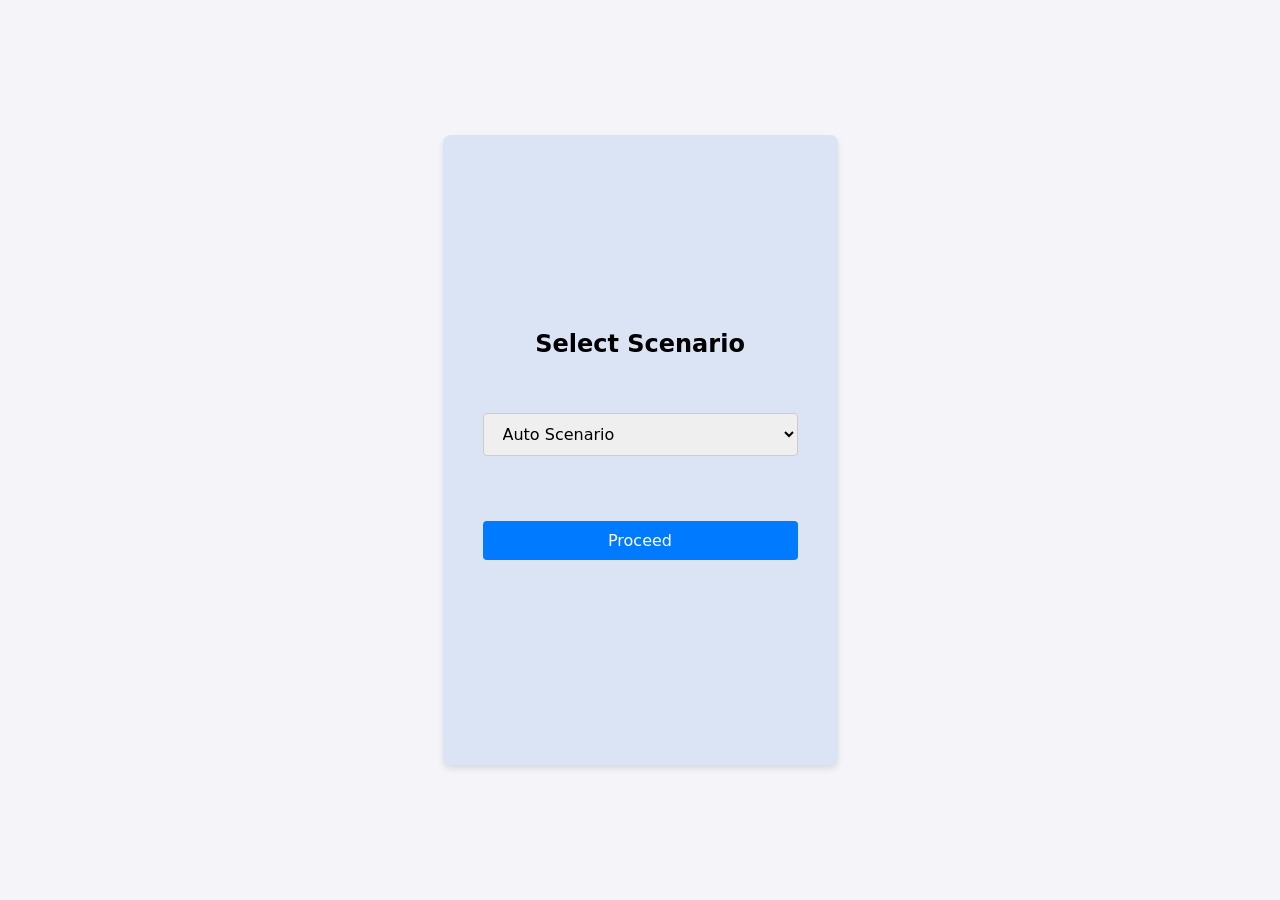
<file: index.html>
<!DOCTYPE html>
<html lang="en">

<head>
    <meta charset="UTF-8">
    <meta name="viewport" content="width=device-width,initial-scale=1.0">
    <title>GW Demo</title>
    <link rel="stylesheet" href="assets/css/kiosk.css">
    <link rel="stylesheet" href="assets/css/popup.css">
    <link rel="stylesheet" href="assets/css/index.css">
</head>

<body>
    <script src="assets/js/app.js"></script>
    <script>
        // window.onload = function () {
        //     loadClerkScreen("screens/tva");
        // };
    </script>

<div class="container">
    <h2>Select Scenario</h2>
    
    <!-- Dropdown Menu -->
    <select id="pageSelector" onchange="updateGlobalFlags()">
        <option value="auto">Auto Scenario</option>
        <option value="manualIso">Manual with ISO Mismatch</option>
        <option value="manualContainer">Manual with Container Mismatch</option>
    </select>

    <!-- Redirect Button -->
    <button onclick="handleRedirect()">Proceed</button>
</div>
</body>
</html>
</file>
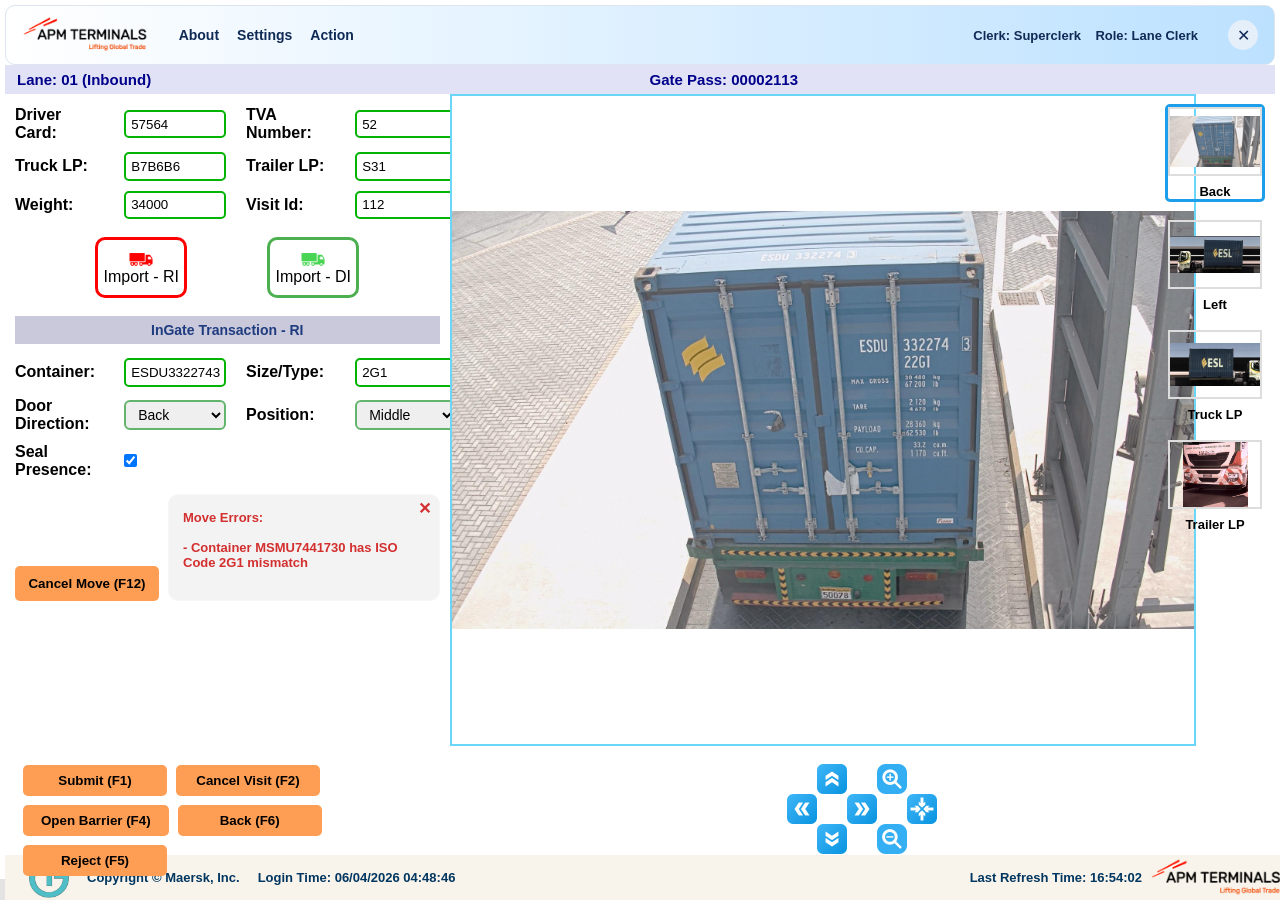
<file: screens/clerkdetail.html>
<!DOCTYPE html>
<html lang="en">
<head>
    <meta charset="UTF-8">
    <meta name="viewport" content="width=device-width, initial-scale=1.0">
    <link rel="stylesheet" href="../assets/css/clerk.css">
</head>
<body>

<div class="queue-detail-container">

    <!-- HEADER -->
    <div class="top-bar">
      <div class="apm-logo" onclick="window.location.href='../index.html'" style="cursor:pointer;">
        <img 
          src="../assets/images/apmlogo.png"
          alt="APM Terminals"
        >
      </div>
  
      <div class="menu">
        <span>About</span>
        <span>Settings</span>
        <span>Action</span>
      </div>
  
      <div class="header-actions">
        <div class="user-info">
          Clerk: <b>Superclerk</b> &nbsp;&nbsp; Role: <b>Lane Clerk</b>
        </div>
        <button class="close-icon">✕</button>
      </div>
    </div>

<!-- LANE -->
<div class="lane-bar">
  <div>Lane: 01 (Inbound)</div>
  <div>Gate Pass: <span id="gatePassValue">00002113</span></div>
</div>

<!-- MAIN -->
<div class="main">

<!-- LEFT -->
<div class="left-panel">

  <div class="form">
    <label>Driver Card:</label><input value="57564">
    <label>TVA Number:</label><input value="52">

    <label>Truck LP:</label><input value="B7B6B6">
    <label>Trailer LP:</label><input value="S31">

    <label>Weight:</label><input value="34000">
    <label>Visit Id:</label><input value="112">
  </div>

  <div class="mode-row">
    <div id="mode-ri" class="mode-box red active-mode" onclick="selectMode('ri')"><img src="../assets//images/importRed.png"><span>Import - RI</span></div>
    <div id="mode-di" class="mode-box green" onclick="selectMode('di')"><img src="../assets//images/import.png"><span>Import - DI</span></div>
  </div>

  <!-- RI Move Controls -->
  <div id="move-controls-ri">
    <div class="section-title">InGate Transaction - RI</div>
    <div class="form">
      <label>Container:</label><input class="tab-sensitive" id="inputContainer" value="ESDU3322743" oninput="validateRIForm()">
      <label>Size/Type:</label><input class="tab-sensitive" id="inputISO" value="2G1" oninput="validateRIForm()">

      <label>Door Direction:</label><select><option>Back</option></select>
      <label>Position:</label><select><option>Middle</option></select>

      <label>Seal Presence:</label><input type="checkbox" checked>
    </div>
    <div class="btn-error-panel">
      <span class="">
        <button class="btn-cancel-move">Cancel Move (F12)</button>
      </span>
      <div class="error-box" id="error-box-ri">
        <button class="btn-clear-error" onclick="clearErrors('ri')" title="Clear errors">✕</button>
        Move Errors:<br><br>
        - Container MSMU7441730 has ISO Code 2G1 mismatch
      </div>
    </div>
  </div>

  <!-- DI Move Controls -->
  <div id="move-controls-di" style="display:none;">
    <div class="section-title">InGate Transaction - DI</div>
    <div class="form">
      <label>Container:</label><input class="tab-sensitive" value="TCKU3456789">
      <label>Size/Type:</label><input class="tab-sensitive" value="44G0">

      <label>Door Direction:</label><select><option>Back</option><option>Front</option></select>
      <label>Position:</label><select><option>Middle</option><option>Left</option><option>Right</option></select>

      <label>Delivery Order:</label><input value="">
      <label>Seal Presence:</label><input type="checkbox">
    </div>
    <div class="btn-error-panel">
      <span class="">
        <button class="btn-cancel-move">Cancel Move (F12)</button>
      </span>
      <div class="error-box">
        Move Errors:<br><br>
      </div>
    </div>
  </div>

</div>

<!-- RIGHT -->
<div class="right-panel">
<div>
  <div class="viewer">
    <img src="../assets/images/RearView.jpg">
  </div>
  <div class="icon-grid">
    <img src="../assets/images/left.png" alt="Left" class="icon btn-left">
    <img src="../assets/images/top.png" alt="Up" class="icon btn-up">
    <img src="../assets/images/down.png" alt="Down" class="icon btn-down">
    <img src="../assets/images/right.png" alt="Right" class="icon btn-right">
    <img src="../assets/images/zoomIn.png" alt="Zoom In" class="icon btn-zoom-in">
    <img src="../assets/images/zoomOut.png" alt="Zoom Out" class="icon btn-zoom-out">
    <img src="../assets/images/center.png" alt="Action" class="icon btn-action">
  </div>
</div>

  <div class="side-panel">
    <div class="thumb"><img src="../assets/images/RearView.jpg"><span>Back</span></div>
    <div class="thumb"><img src="../assets/images/LeftView.jpg"><span>Left</span></div>
    <div class="thumb"><img src="../assets/images/RighView.jpg"><span>Truck LP</span></div>
    <div class="thumb"><img src="../assets/images/FrontView.jpg"><span>Trailer LP</span></div>
  </div>

</div>

</div>

<!-- ACTIONS -->
<div class="bottom-bar">
  <button id="submitBtn" onclick="submitClerkDetail()">Submit (F1)</button>
  <button onclick="forceClerkNavigate()">Cancel Visit (F2)</button>
  <button onclick="forceClerkNavigate()">Open Barrier (F4)</button>
  <button onclick="backToQueue()">Back (F6)</button>
  <button onclick="forceClerkNavigate()">Reject (F5)</button>
</div>

<div class="footer-final">

  <div class="footer-left">
    <img src="../assets/images/ClerkIcon.ico" height="40" alt="Terminal Logo">
    <span>Copyright © Maersk, Inc.</span>
    <span>Login Time: 06/04/2026 04:48:46</span>
  </div>
  <div class="footer-right">
    Last Refresh Time: 16:54:02
    <img src="../assets/images/apmlogo.png" height="40" alt="APM Logo">
  </div>

</div>

</head>

<script src="../assets/js/app.js"></script>
</body>
</html>
</file>
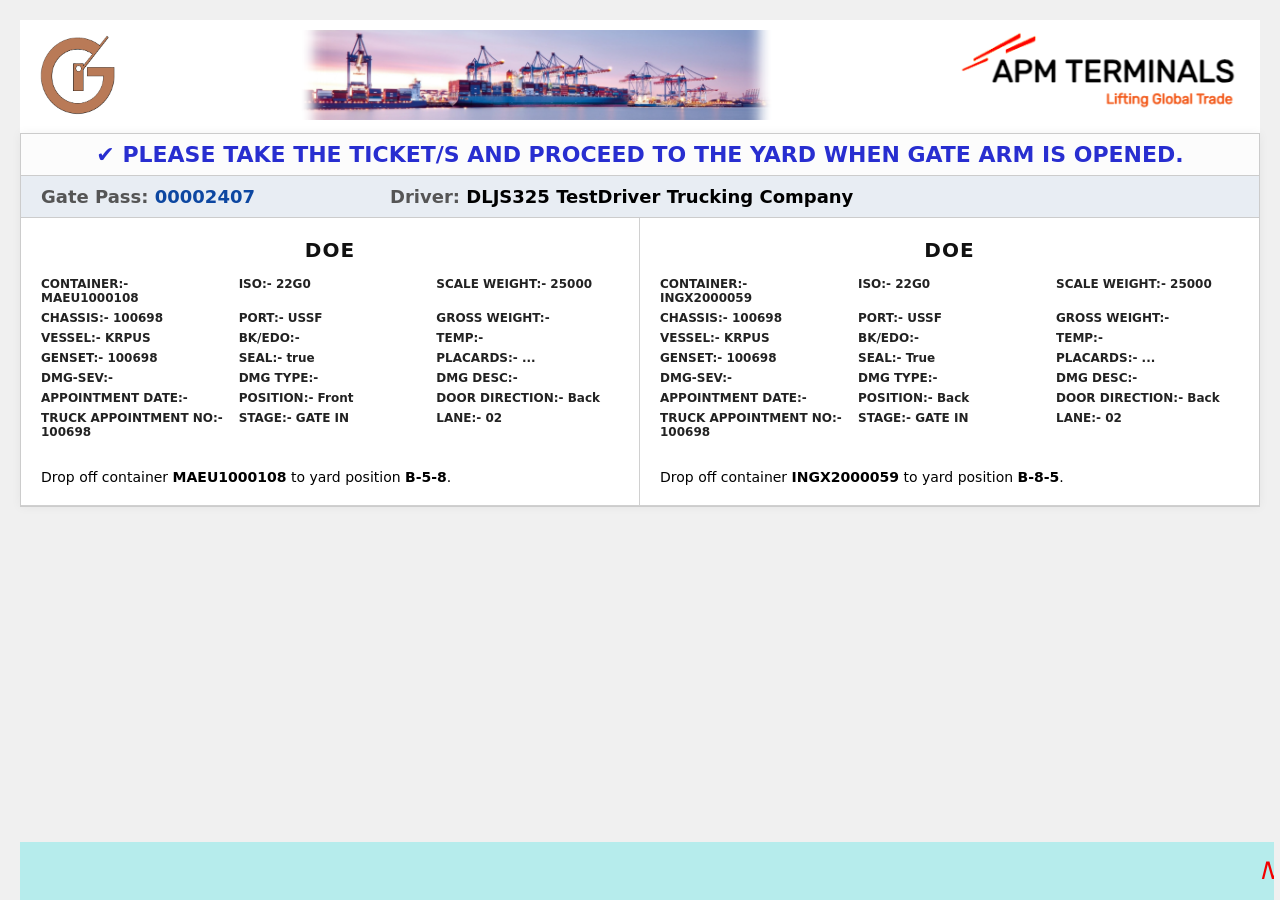
<file: screens/kioskticketscreen.html>
<!DOCTYPE html>
<html lang="en">
<head>
    <meta charset="UTF-8">
    <meta name="viewport" content="width=device-width, initial-scale=1.0">
    <title>Gate Pass System</title>
    <link rel="stylesheet" href="../assets/css/kioskticket.css">
</head>
        <!-- Header Banner section -->
        <header>
            <div class="logo" onclick="window.location.href='../index.html'" style="cursor:pointer;">
                <img src="../assets/images/KioskLogo.png">
            </div>
            <div class="banner">
                <img src="../assets/images/banner.png">
            </div>
            <div class="company">
                <img src="../assets/images/apmlogo.png">
            </div>
        </header>
<body>

    <div class="container">
        <!-- Instruction Alert -->
        <div class="instruction-bar">
            ✔ PLEASE TAKE THE TICKET/S AND PROCEED TO THE YARD WHEN GATE ARM IS OPENED.
        </div>

        <!-- Driver Info Subheader -->
        <div class="driver-info">
            <div><span class="label">Gate Pass:</span> <span class="pass-number">00002407</span></div>
            <div><span class="label">Driver:</span> DLJS325 TestDriver Trucking Company</div>
        </div>

        <!-- Four Quadrant Content Grid -->
        <main class="grid-container">
            
            <!-- Quadrant 1 (Top Left) -->
            <section class="quadrant border-right border-bottom">
                <h2 class="section-title">DOE</h2>
                <div class="data-grid">
                    <div>CONTAINER:- MAEU1000108</div>
                    <div>ISO:- 22G0</div>
                    <div>SCALE WEIGHT:- 25000</div>
                    <div>CHASSIS:- 100698</div>
                    <div>PORT:- USSF</div>
                    <div>GROSS WEIGHT:-</div>
                    <div>VESSEL:- KRPUS</div>
                    <div>BK/EDO:-</div>
                    <div>TEMP:-</div>
                    <div>GENSET:- 100698</div>
                    <div>SEAL:- true</div>
                    <div>PLACARDS:- ...</div>
                    <div>DMG-SEV:-</div>
                    <div>DMG TYPE:-</div>
                    <div>DMG DESC:-</div>
                    <div>APPOINTMENT DATE:-</div>
                    <div>POSITION:- Front</div>
                    <div>DOOR DIRECTION:- Back</div>
                    <div>TRUCK APPOINTMENT NO:- 100698</div>
                    <div>STAGE:- GATE IN</div>
                    <div>LANE:- 02</div>
                </div>
                <div class="instruction-text">
                    Drop off container <strong>MAEU1000108</strong> to yard position <strong>B-5-8</strong>.
                </div>
            </section>

            <!-- Quadrant 2 (Top Right) -->
            <section class="quadrant border-bottom">
                <h2 class="section-title">DOE</h2>
                <div class="data-grid">
                    <div>CONTAINER:- INGX2000059</div>
                    <div>ISO:- 22G0</div>
                    <div>SCALE WEIGHT:- 25000</div>
                    <div>CHASSIS:- 100698</div>
                    <div>PORT:- USSF</div>
                    <div>GROSS WEIGHT:-</div>
                    <div>VESSEL:- KRPUS</div>
                    <div>BK/EDO:-</div>
                    <div>TEMP:-</div>
                    <div>GENSET:- 100698</div>
                    <div>SEAL:- True</div>
                    <div>PLACARDS:- ...</div>
                    <div>DMG-SEV:-</div>
                    <div>DMG TYPE:-</div>
                    <div>DMG DESC:-</div>
                    <div>APPOINTMENT DATE:-</div>
                    <div>POSITION:- Back</div>
                    <div>DOOR DIRECTION:- Back</div>
                    <div>TRUCK APPOINTMENT NO:- 100698</div>
                    <div>STAGE:- GATE IN</div>
                    <div>LANE:- 02</div>
                </div>
                <div class="instruction-text">
                    Drop off container <strong>INGX2000059</strong> to yard position <strong>B-8-5</strong>.
                </div>
            </section>

        </main>
    </div>
    <footer class="footer-style">
        <span id="marquee-text" class="footer-span">
            NO SAFETY VEST NO SERVICE || DRIVER MUST REMAIN IN TRACTOR || FOR ASSISTANCE PLEASE CALL 1-833-276-9855
        </span>
    </footer>
</body>
<script src="../assets/js/scanner.js"></script>
<script src="../assets/js/app.js"></script>
</html>
</file>
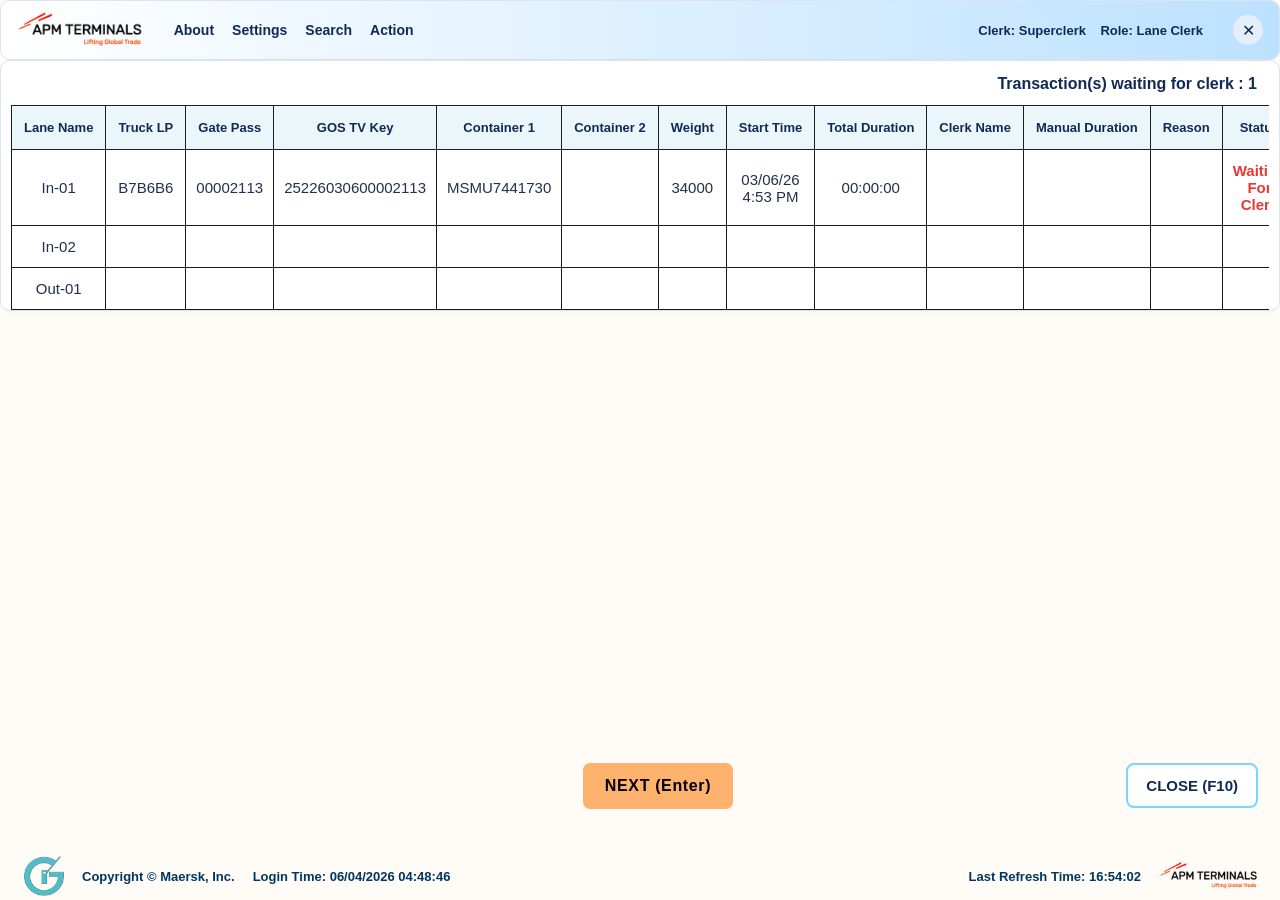
<file: screens/queuedetail.html>
<!DOCTYPE html>
<html lang="en">
<head>
    <meta charset="UTF-8">
    <meta name="viewport" content="width=device-width, initial-scale=1.0">
    <link rel="stylesheet" href="../assets/css/clerk.css">
    <title>Queue Screen</title>
</head>
<body>

<div class="queue-container">
  
  <div class="top-bar">
      <div class="apm-logo" onclick="window.location.href='../index.html'" style="cursor:pointer;">
        <img 
          src="../assets/images/apmlogo.png"
          alt="APM Terminals"
        >
      </div>

    <div class="menu">
      <span>About</span>
      <span>Settings</span>
      <span>Search</span>
      <span>Action</span>
    </div>

    <div class="header-actions">
      <div class="user-info">
        Clerk: <b>Superclerk</b> &nbsp;&nbsp; Role: <b>Lane Clerk</b>
      </div>
      <button class="close-icon">✕</button>
    </div>
  </div>

  <div class="queue-body">
    <div class="table-header" id="waitingCount">
      Transaction(s) waiting for clerk : 1
    </div>

    <div class="table-container">
      <table class="gos-table">

<tr>
<th>Lane Name</th>
<th>Truck LP</th>
<th>Gate Pass</th>
<th>GOS TV Key</th>
<th>Container 1</th>
<th>Container 2</th>
<th>Weight</th>
<th>Start Time</th>
<th>Total Duration</th>
<th>Clerk Name</th>
<th>Manual Duration</th>
<th>Reason</th>
<th>Status</th>
</tr>

<tr id="row-00002113" class="clickable" ondblclick="openClerkDetail()" title="Double click to open details">
<td>In-01</td>
<td>B7B6B6</td>
<td>00002113</td>
<td>25226030600002113</td>
<td>MSMU7441730</td>
<td></td>
<td>34000</td>
<td>03/06/26 4:53 PM</td>
<td id="duration-00002113">00:00:00</td>
<td></td>
<td></td>
<td id="reasonText" style="color:#d48f00;font-weight:bold;">OCR ISO Code</td>
<td id="status-00002113" style="color:#e53935;font-weight:bold;">Waiting For Clerk</td>
</tr>

<tr>
<td>In-02</td><td></td><td></td><td></td>
<td></td><td></td><td></td>
<td></td><td></td><td></td>
<td></td><td></td><td></td>
</tr>

<tr>
<td>Out-01</td><td></td><td></td><td></td>
<td></td><td></td><td></td>
<td></td><td></td><td></td>
<td></td><td></td><td></td>
</tr>

</table>
    </div>
  </div>

  <!-- BUTTONS -->
  <div class="bottom-bar">
    <button class="next-btn" onclick="openClerkDetail()">NEXT (Enter)</button>
  </div>

  <button class="close-btn" onclick="closeQueueScreen()">CLOSE (F10)</button>

  <!-- FOOTER -->
  <div class="footer-final">

    <div class="footer-left">
      <img src="../assets/images/ClerkIcon.ico" height="40" alt="Terminal Logo">
      <span>Copyright © Maersk, Inc.</span>
      <span>Login Time: 06/04/2026 04:48:46</span>
    </div>

    <div class="footer-right">
      Last Refresh Time: 16:54:02
      <img src="../assets/images/apmlogo.png" height="40" alt="APM Logo">
    </div>

  </div>
</div>

<script src="../assets/js/app.js">
</script>
</body>
</html>
</file>
<file: assets/css/kiosk.css>
*{
margin:0;
padding:0;
box-sizing:border-box;
font-family:system-ui,sans-serif;
}

body{
background:#efefef;
height:100vh;
overflow:hidden;
}

img {
max-width: 100%;
height: auto;
}

header{
display:flex;
align-items:center;
justify-content:space-between;
padding:10px 20px;
background:white;
}

.logo img{
width:80px;
}

.banner img{
width: min(75vw, 1200px);
max-height: 10vh;
object-fit: contain;
}

.company{
font-size:32px;
font-weight:bold;
}

h1{
text-align:center;
color:#1d56c6;
font-size:52px;
margin:20px;
}

.container{
display:flex;
height:70vh;
}

.scanner-panel{
    width:20%;
    display:flex;
    flex-direction:column;
    justify-content:center;
    align-items:center;
    gap:20px;
}

.scanner-panel img{
    width:min(260px, 90%);
    cursor:pointer;
}

.scanner-timer{
    display:flex;
    justify-content:center;
    align-items:center;
}

.timer-box{
    background:#efefef;;
    color:green;
    padding:15px 35px;
    border-radius:12px;
    font-size:40px;
    font-weight:bold;
    letter-spacing:2px;
}

.input-panel{
width:75%;
padding:10px;
}

.input-row{
display:flex;
gap:10px;
margin-bottom:15px;
}

input{
flex:1;
height:60px;
font-size:40px;
padding-left:20px;
}

.submit{
width:340px;
background:#329352;
color:white;
font-size:40px;
font-weight: 600;
border:none;
display:flex;
align-items:center;
justify-content:center;
gap:15px;
cursor:pointer;
}

.submit img{
width:40px;
}

.keypad{
display:grid;
grid-template-columns:repeat(3,1fr);
gap:8px;
}

.with-letters{
display:grid;
grid-template-columns:repeat(10,1fr);
gap:8px;
}

.keypad button{
height:110px;
font-size:50px;
font-weight:bold;
cursor:pointer;
background:white;
border: 2px solid #2437b2;
}

.back{
background:#c95f5f !important;
}

.clear{
    display: flex;
    background: #0817b7 !important;
    color: white;
    font-size: 40px !important;
    font-weight: 600 !important;
    flex-wrap: nowrap;
    gap: 1vh;
    justify-content: center;
    align-items: center;
}

.btns-with-letters{
    grid-column: span 2;
}
.back img,
.clear img{
width:35px;
}

#message{
margin-top:20px;
font-size:32px;
text-align:center;
font-weight:bold;
}

.timer{
position:absolute;
right:20px;
top:10px;
background:#222;
color:white;
padding:10px 20px;
border-radius:10px;
font-size:24px;
}

footer{
position:absolute;
bottom:0;
width:100%;
padding:15px;
background:#d8f0f0;
text-align:center;
font-size:24px;
color:red;
font-style:italic;
}

.inprogress-panel {
    display: flex;
    flex-direction: column;
    justify-content: center;
    align-items: flex-start;
    padding-bottom: 240px;   /* controls how high it sits */
    padding-left: 320px;   /* controls how high it sits */
    height: 100vh;
    width: 100%;
    font-size: 48px;
}

@keyframes marquee {
    0%   { transform: translateX(0); }
    100% { transform: translateX(-100%); }
  }

  .footer-style{
    overflow: hidden;
    white-space: nowrap;
    width: 100%;
    background: #b6ecec;
    color: #f20000;
  }
  .footer-span{
    display: inline-block; 
    padding-left: 100%; 
    animation: marquee 30s linear infinite;
  }
</file>
<file: assets/css/popup.css>
.popup-overlay {
    display: none;
    position: fixed;
    top: 0;
    left: 0;
    width: 100%;
    height: 100%;
    background: rgba(0,0,0,0.5);
    justify-content: center;
    align-items: flex-start;
    padding-top: 150px;   /* controls how high it sits */
    z-index: 1000;
}

.popup-box {
    background: white;
    padding: 25px;
    border-radius: 12px;
    text-align: center;
    width: 800px;
}

.popup-box p {
    margin-bottom: 15px;
    font-size: 22px;
}

.ok-btn {
    padding: 25px 38px;
    background: #28a745;
    color: white;
    border: none;
    border-radius: 8px;
    font-size: 28px;
}
</file>
<file: assets/css/index.css>
body {
    font-family: Arial, sans-serif;
    display: flex;
    flex-direction: column;
    align-items: center;
    justify-content: center;
    height: 100vh;
    margin: 0;
    background-color: #f4f4f9;
}
.container {
    background: #dae4f5;
    padding: 30px;
    border-radius: 8px;
    box-shadow: 0 4px 6px rgba(0, 0, 0, 0.1);
    text-align: center;
    display: flex;
    flex-direction: column;
    justify-content: center;
    gap: 5vh;
    align-items: stretch;
}
select, button {
    padding: 10px 15px;
    font-size: 16px;
    margin: 10px;
    border-radius: 4px;
    border: 1px solid #ccc;
}
button {
    background-color: #007bff;
    color: white;
    cursor: pointer;
    border: none;
}
button:hover {
    background-color: #0056b3;
}
</file>
<file: assets/css/clerk.css>
.detail-top-bar{
  display:flex;
  justify-content:space-between;
  padding:10px;
  background:#dde3e7;
}
.table-header {
  text-align:right;
  padding:10px 40px;
}
.table-container {
  width:85%;
  margin:auto;
}
.gos-table {
  width:100%;
  border-collapse:collapse;
}
.gos-table th {
  background:#c9d6df;
  border:1px solid #999;
  padding:10px;
}
.gos-table td {
  border:1px solid #bbb;
  padding:10px;
}
.highlight {
  background:#d7e8f5;
}

/* BUTTONS */
.bottom-bar {
  position:fixed;
  bottom:30px;
  width:100%;
  display:flex;
  justify-content:center;
}
.next-btn {
  background:#d9854a;
  padding:12px 30px;
  font-weight:bold;
}
.close-btn {
  position:fixed;
  right:30px;
  bottom:30px;
}

/* HEADER */
.top-bar .apm-logo {
  display:flex;
  align-items:center;
}

.menu {
  display:flex;
  flex-wrap:wrap;
  justify-content:center;
  gap:16px;
  flex:1 1 auto;
}

.menu span {
  margin:0;
  font-weight:bold;
  white-space:nowrap;
}

.queue-container .table-header {
  text-align:left;
  padding-left:0;
  padding-right:0;
}

.footer-left,
.footer-center,
.footer-right {
  flex:1 1 auto;
}

.footer-center {
  text-align:center;
}

.footer-right {
  text-align:right;
  display:flex;
  justify-content:flex-end;
  align-items:center;
  gap:8px;
}

/* TRANSACTION TEXT */
.table-header {
  text-align:right;
  padding:10px 20px;
  font-size:18px;
}

/* TABLE FULL WIDTH */
.gos-table {
  width:100%;
  border-collapse:collapse;
  font-size:14px;
}

.gos-table th {
  background:#c9d6df;
  padding:10px;
  border:1px solid #999;
}

.gos-table td {
  padding:10px;
  border:1px solid #bbb;
}

.highlight {
  background:#cfe3f1;
}

/* BUTTONS */
.bottom-bar {
  position:fixed;
  bottom:80px;
  width:100%;
  display:flex;
  justify-content:center;
}

.next-btn {
  background:#d98445;
  color:black;
  padding:12px 30px;
  font-weight:bold;
}

.close-btn {
  position:fixed;
  right:20px;
  bottom:80px;
  background:#e3f2fd;
  padding:10px 25px;
  font-weight:bold;
}

/* HEADER FIX */
.k-head {
  display:grid;
  grid-template-columns:120px 1fr 320px;
  align-items:center;
  background:#e3e7ea;
  padding:5px;
}

.big-g {
  font-size:80px;
  font-weight:bold;
  color:#a66b48;
  padding-left:15px;
}

.banner img {
  width:100%;
  height:120px;
  object-fit:cover;
}

/* Queue screen layout */
.queue-container {
  display:block;
  position:relative;
  /* padding:12px 18px 120px; */
  background:#fffcf7;
  min-height:100vh;
}

.top-bar {
  display:flex;
  flex-wrap:wrap;
  justify-content:space-between;
  align-items:center;
  gap:12px;
  background:#ffffff;
  border:1px solid #dbe4ef;
  border-radius:10px;
  padding:10px 16px;
  margin-bottom:0px;
  background: linear-gradient(to right, white, #bce1ff);
}

.top-bar .apm-logo {
  display:flex;
  align-items:center;
}

.top-bar .apm-logo img {
  height:38px;
}

.menu {
  display: flex;
  justify-content: flex-start;
  gap: 2vh;
  flex: 1 1 auto;
  font-size: 14px;
  font-weight: 700;
  color: #102a56;
  margin-left: 2vh;
}

.menu span {
  white-space:nowrap;
  cursor:pointer;
}

.header-actions {
  display:flex;
  align-items:center;
  gap:12px;
}

.user-info {
  white-space:nowrap;
  font-weight:700;
  color:#102a56;
  font-size:13px;
  margin-right: 2vh;
}

.close-icon {
  width:30px;
  height:30px;
  border:none;
  border-radius:50%;
  background:#e5effa;
  color:#102a56;
  font-size:16px;
  cursor:pointer;
}

.queue-container .queue-body {
  background:#ffffff;
  border:1px solid #dbe4ef;
  border-radius:10px;
  padding: 2px 10px 0px 10px; 
  box-shadow:0 1px 4px rgba(42, 77, 115, 0.05);
}

.queue-container .table-header {
  display:flex;
  justify-content:flex-end;
  align-items:center;
  padding:12px;
  font-size:16px;
  font-weight:700;
  color:#102a56;
}

.queue-container .table-container {
  width:100%;
  overflow-x:auto;
}

.queue-container .gos-table {
  width:100%;
  min-width:1200px;
  border-collapse:collapse;
  background:#ffffff;
}

.queue-container .gos-table th {
  background: #eaf6f9;
  color:#102a56;
  border:1px solid #1d1e1e;
  padding:14px 12px;
  /* text-align:left; */
  font-size:13px;
  white-space:nowrap;
}

.queue-container .gos-table td {
  border:1px solid #171818;
  padding:12px 10px;
  font-size:15px;
  color:#22304b;
  vertical-align:middle;
  text-align: center;
}

.queue-container .highlight td {
  background:#eef4ff;
}

.queue-container .bottom-bar {
  position:fixed;
  bottom:92px;
  left:0;
  right:0;
  display:flex;
  justify-content:center;
  z-index:10;
  width: 100%;
}

.queue-container .next-btn {
  background: #ffb26e;
  color: #000000;
  border: none;
  border-radius: 7px;
  padding: 14px 22px;
  font-size: 16px;
  font-weight: bold;
  letter-spacing: 0.04em;
  cursor: pointer;
}

.queue-container .close-btn {
  position: fixed;
  right: 22px;
  bottom: 92px;
  background: #ffffff;
  border: 2px solid #75d8fe;
  color: #102a56;
  padding: 12px 18px;
  border-radius: 8px;
  font-weight: 700;
  z-index: 10;
  font-size: 15px;
}
.queue-container .footer-final {
  position:fixed;
  bottom:0;
  left:0;
  right:0;
  width:100%;
  height:48px;
  background:#fffcf7;
  color:#013660;
  display:flex;
  justify-content:space-between;
  align-items:center;
  padding:0 24px;
  font-size:13px;
}

.queue-detail-container .footer-final{
  position: fixed;
  bottom: 0;
  width: 98%;
  height: 5vh;
  background: #f9f4eb;
  color: #013660;
  display: flex;
  justify-content: space-between;
  padding: 0 24px;
  font-size: 13px;
  font-weight: 700;
}

.queue-detail-container .footer-left,
.queue-container .footer-left,
.queue-container .footer-center,
.queue-container .footer-right {
  display: flex;
  align-items: center;
  justify-content: flex-start;
  margin-right: 5vh;
  font-weight: bold;
  gap: 2vh;
}

.queue-container .footer-center {
  justify-content:center;
  flex:1;
  text-align:center;
}

.queue-container .footer-right {
  justify-content:flex-end;
}

.queue-container .footer-right img {
  height:30px;
}

/* Queue row click state */
.gos-table tr.clickable:hover {
  background:#e9efff;
  cursor:pointer;
}

/* Queue detail screen */
.queue-detail-container {
  padding: 5px;
  background: #ffffff;
}

.queue-detail-top-bar {
  display:flex;
  align-items:center;
  gap:20px;
  background:#ffffff;
  padding:10px 20px;
  margin-bottom:8px;
  border-bottom:1px solid #d5dce9;
}

.queue-detail-top-bar .menu {
  display:flex;
  justify-content:center;
  gap:24px;
  flex:1;
  font-size:14px;
  font-weight:700;
  color:#102a56;
}

.queue-detail-top-bar .apm-logo img {
  height:32px;
}

.queue-detail-top-bar .menu {
  display:flex;
  justify-content:flex-start;
  gap:28px;
  font-size:13px;
  font-weight:600;
  color:#102a56;
}

.queue-detail-top-bar .header-actions {
  display:flex;
  align-items:center;
  gap:16px;
  font-size:13px;
  font-weight:600;
  color:#102a56;
}

.queue-detail-top-bar .close-icon {
  width:30px;
  height:30px;
  border:none;
  border-radius:50%;
  background:#e5effa;
  color:#102a56;
  font-size:16px;
  cursor:pointer;
}

.queue-detail-info-bar {
  display:flex;
  justify-content:space-between;
  align-items:center;
  gap:20px;
  padding:10px 16px;
  margin-bottom:16px;
  background:#eef3fb;
  border-top:1px solid #d5dce9;
  border-bottom:1px solid #d5dce9;
  color:#102a56;
  font-size:13px;
  font-weight:700;
}

.queue-detail-main {
  display:grid;
  grid-template-columns:0.82fr 1.18fr;
  gap:16px;
  align-items:start;
}

.queue-detail-left {
  background:#ffffff;
  border:1px solid #dbe4ef;
  border-radius:8px;
  padding:18px 22px;
}

.queue-detail-right {
  display:flex;
  justify-content:flex-end;
  align-items:flex-start;
}

.field-grid,
.field-grid-compact {
  display:grid;
  grid-template-columns:1fr 1fr;
  row-gap:14px;
  column-gap:20px;
  align-items:center;
  margin-bottom:18px;
}

.field-grid {
  border-bottom:1px solid #dbe4ef;
  padding-bottom:18px;
  margin-bottom:22px;
}

.field-grid label,
.field-grid-compact label {
  color:#102a56;
  font-weight:700;
  font-size:13px;
}

.field-grid input,
.field-grid-compact input,
.field-grid select,
.field-grid-compact select {
  width:100%;
  padding:10px 12px;
  border:1px solid #63a64d;
  border-radius:4px;
  background:#f4fff1;
  font-size:13px;
  color:#102a56;
}

.field-grid input.input-green,
.field-grid-compact input.input-green {
  border-color:#63a64d;
  background:#f4fff1;
}

.import-row {
  display:grid;
  grid-template-columns:1fr 1fr;
  gap:18px;
  align-items:flex-start;
  margin:14px 0 24px;
}

.import-title {
  color:#1f3b7f;
  font-size:13px;
  font-weight:700;
  text-align:center;
  margin-bottom:8px;
}

.import-card {
  border:2px solid;
  border-radius:10px;
  padding:14px 12px;
  display:flex;
  flex-direction:column;
  align-items:center;
  justify-content:center;
  gap:6px;
  min-height:108px;
  background:#ffffff;
}

.import-ri {
  border-color:#d74c2b;
}

.import-di {
  border-color:#2b8e46;
}

.import-icon {
  font-size:32px;
  line-height:1;
}

.import-tag {
  font-size:11px;
  color:#102a56;
  font-weight:700;
  text-transform:capitalize;
}

.import-text {
  font-size:13px;
  font-weight:700;
  color:#102a56;
}

.section-title {
  text-align:center;
  font-size:14px;
  font-weight:700;
  color:#1f3b7f;
  background:#eaf0fc;
  border:none;
  border-radius:0;
  padding:10px 0;
  margin:16px 0 12px;
}

.grid-two-col {
  display:grid;
  grid-template-columns:1fr 1fr;
  gap:16px;
  margin-bottom:16px;
}

.checkbox-row {
  display:flex;
  align-items:center;
  gap:10px;
}

.error-panel {
  display:grid;
  grid-template-columns:1.35fr 0.65fr;
  gap:16px;
  margin-top:0;
}

.error-box strong {
  display:block;
  margin-bottom:8px;
  font-weight:700;
}

.error-actions {
  display:flex;
  flex-direction:column;
  gap:12px;
  justify-content:flex-start;
}

.secondary-btn {
  border:none;
  border-radius:6px;
  padding:12px 14px;
  font-weight:700;
  font-size:13px;
  cursor:pointer;
  background:#e38b28;
  color:#ffffff;
  width:100%;
  text-align:center;
}

.detail-links {
  display:flex;
  align-items:center;
  gap:24px;
  margin:18px 14px 12px;
}

.detail-links a {
  color:#102a56;
  font-size:13px;
  font-weight:700;
  text-decoration:none;
}

.detail-links .errors-label {
  color:#b31b21;
  font-size:13px;
  font-weight:700;
}
.image-panel {
  display:grid;
  grid-template-columns:1fr 140px;
  gap:12px;
  width:100%;
  min-height:620px;
}

.image-main {
  position:relative;
  border:1px solid #d5dce9;
  border-radius:6px;
  overflow:hidden;
  background:#e5f0f8;
  min-height:620px;
}

.image-main img {
  width:100%;
  height:100%;
  object-fit:cover;
  display:block;
}

.image-nav {
  position:absolute;
  top:50%;
  transform:translateY(-50%);
  width:36px;
  height:36px;
  border:none;
  border-radius:50%;
  background:#5b9dd9;
  color:#ffffff;
  font-size:20px;
  cursor:pointer;
  display:flex;
  align-items:center;
  justify-content:center;
  font-weight:bold;
}

.image-nav.prev {
  left:12px;
}

.image-nav.next {
  right:12px;
}

.thumb-list {
  display:flex;
  flex-direction:column;
  gap:10px;
  min-width:140px;
}

.thumb-item {
  display:flex;
  flex-direction:column;
  align-items:center;
  gap:8px;
  padding:10px;
  border:1px solid #d5dce9;
  border-radius:8px;
  background:#ffffff;
  cursor:pointer;
}

.thumb-item img {
  width:100%;
  height:78px;
  object-fit:cover;
  border-radius:4px;
}

.thumb-item span {
  font-size:11px;
  font-weight:600;
  color:#102a56;
  text-align:center;
}

body {
  margin:0;
  font-family:Segoe UI, Arial;
  background:#e3e3e3;
}

/* ===== TOP HEADER ===== */
/* .top-bar {
  height:42px;
  display:flex;
  align-items:center;
  justify-content:space-between;
  background:#cfd8dc;
  padding:0 15px;
} */

.top-left {
  display:flex;
  align-items:center;
  gap:25px;
}

.top-left img { height:22px; }

.top-menu span {
  margin-right:18px;
  font-weight:600;
}

.top-right {
  font-weight:600;
}

/* ===== LANE BAR ===== */
.lane-bar {
  background: #e2e2f6;
  padding: 6px 12px;
  font-size: 15px;
  font-weight: bold;
  display: flex;
  justify-content: flex-start;
  gap: 40%;
  color: darkblue;
}

/* ===== MAIN LAYOUT ===== */
.main {
  display:grid;
  grid-template-columns:35% 1fr;
  height:calc(100vh - 120px);
}

/* ===== LEFT PANEL ===== */
.left-panel {
  padding:12px 10px;
}

/* FORM GRID */
.form {
  display: grid;
  grid-template-columns: 21% 24% 21% 24%;
  gap: 10px 20px;
  align-items: center;
}

.form input[type="checkbox"] {
  width: auto;
  justify-self: start;
  margin: 0;
}

/* FOr Transaction Details Page */
select {
  height:30px;
  border:2px solid #63b56e;
  border-radius:6px;
  padding-left:8px;
  font-size:14px;
}

/* MODE BOXES */
.mode-row {
  display:flex;
  justify-content:space-evenly;
  margin:18px 0;
}

.mode-box {
  height: 5vh;
  display: flex;
  padding: 5px;
  border-radius: 10px;
  border: 3px solid #ccc;
  flex-direction: column;
  align-items: center;
}

.mode-box.red { border: 3px solid red;}
.mode-box.green { border: 3px solid #4caf50; }
.mode-box.active-mode { opacity: 1; }
.mode-box:not(.active-mode) { cursor: pointer; }
.mode-box.mode-box-ready { border-color: #4caf50 !important; }

.mode-box img {
  height: 4vh;
  position: absolute;
}

.mode-box span{
  margin-top: 2.5vh;
}

/* SECTION HEADER */
.section-title {
  background:#c9c9db;
  padding:6px;
  font-weight:700;
  text-align:center;
  margin:14px 0;
}

/* ERROR BOX */
.error-box {
  margin-top: 15px;
  margin-left: 1vh;
  background: #f3f3f3;
  padding: 15px 15px 30px 14px;
  border-radius: 10px;
  color: #d32f2f;
  font-weight: 600;
  border: 1px solid #f7f7f7;
  font-size: 13px;
  width: 50vh;
  min-height: 6vh;
  position: relative;
}

.error-box .btn-clear-error {
  position: absolute;
  top: 6px;
  right: 8px;
  background: none;
  border: none;
  color: #d32f2f;
  font-size: 16px;
  cursor: pointer;
  font-weight: 700;
  padding: 0;
  line-height: 1;
  min-width: unset !important;
}

/* LEFT BUTTONS */
.left-actions {
  margin-top:15px;
}

.left-actions button {
  width:160px;
  padding:10px;
  margin-bottom:8px;
  background:#d5874b;
  border:none;
  font-weight:600;
}

/* ===== RIGHT PANEL ===== */
.right-panel {
  position:relative;
  background:white;
}

.viewer {
  width: 90%;
  /* height: 100%; */
  display: flex;
  align-items: center;
  border: 2px solid #6cd6f9;
  min-height: 72vh;
  /* max-height: 72vh; */
  overflow: hidden;
}

.viewer img {
  width:100%;
  height:72vh;
  object-fit: contain;
  transform-origin: center center;
  transition: transform 0.15s ease;
  cursor: grab;
}

/* SIDE THUMBNAILS */
.side-panel {
  position: absolute;
  right: 0;
  top: 0;
  height: 100%;
  padding: 10px;
}

.thumb {
  margin-bottom:18px;
  text-align:center;
}

.thumb img {
  width:90px;
  height:65px;
  object-fit: contain;
  border:2px solid #ddd;
}

.thumb span {
  display:block;
  margin-top:4px;
  font-size:13px;
  font-weight:600;
}

/* ===== BOTTOM ACTION BAR ===== */
.bottom-bar {
  position: fixed;
  bottom: 10vh;
  width: 35%;
  height: 45px;
  display: flex;
  flex-wrap: wrap;
  justify-content: flex-start;
  align-items: center;
  gap: 9px;
  margin-left: 2vh;
  z-index: 100;
}

.btn-error-panel button,
.bottom-bar button {
  background:#fe9e54;
  padding:8px 18px;
  border:none;
  font-weight:600;
  border-radius: 5px;
  min-width: 16vh;
  opacity: 1;
  cursor: pointer;
}

#submitBtn:disabled {
  opacity: 0.45;
  cursor: not-allowed;
}

#submitBtn.btn-submit-ready {
  background: #4caf50;
  color: #fff;
}

/* ===== FOOTER ===== */
.footer {
  position: fixed;
  bottom: 1vh;
  width: 100%;
  height: 4vh;
  padding-right: 10px;
  text-align: right;
  font-size: 15px;
  background: #f7eeea;
}

.btn-error-panel{
  display: flex;
  align-items: flex-end;
  justify-content: space-between;
}

.main input{
  height: 2.5vh;
  border-radius: 5px;
  border: 2px solid #04b404;
  padding-left: 5px;
}

.main label{
  font-weight: 700;
}

.btn-cancel-move{
  padding: 10px !important;
}

.icon-grid {
  display: grid;
  /* 5 distinct vertical columns based on your image layout */
  grid-template-columns: repeat(5, auto);
  grid-template-rows: repeat(3, auto);          
  align-items: center;  
  justify-content: center; 
  width: max-content;   
  margin: 0 auto;
  margin-top: 2vh;
}

.icon {
  width: 30px;
  height: 30px;
  object-fit: contain;
  cursor: pointer;
}

.btn-left {
  grid-column: 1;
  grid-row: 2; 
}

.btn-up {
  grid-column: 2;
  grid-row: 1; 
}

.btn-down {
  grid-column: 2;
  grid-row: 3; 
}

.btn-right {
  grid-column: 3;
  grid-row: 2; 
}

.btn-zoom-in {
  grid-column: 4;
  grid-row: 1; 
}

.btn-zoom-out {
  grid-column: 4;
  grid-row: 3; 
}

.btn-action {
  grid-column: 5;
  grid-row: 2; 
}

.selected-thumb {
  border: 3px solid #1c9eea;
  border-radius: 5px;
}
</file>
<file: assets/css/kioskticket.css>
/* Base Styles */
* {
    box-sizing: border-box;
    margin: 0;
    padding: 0;
}

body {
    font-family:system-ui,sans-serif;
    background-color: #f0f0f0;
    padding: 20px;
    font-size: 12px;
}

img {
    max-width: 100%;
    height: auto;
}

.container {
    margin: 0 auto;
    background-color: #ffffff;
    border: 1px solid #ccc;
    box-shadow: 0 0 10px rgba(0,0,0,0.05);
}

/* Header Section */
header{
    display:flex;
    align-items:center;
    justify-content:space-between;
    padding:10px 20px;
    background:white;
    }

.logo img{
    width:80px;
    }
    
    .banner img{
        width: min(70vw, 1200px);
        max-height: 10vh;
        object-fit: contain;
        }
        
        .company{
        font-size:32px;
        font-weight:bold;
        }

.tagline {
    display: block;
    font-size: 10px;
    color: #e65100;
}

/* Informational Green Bar */
.instruction-bar {
    background-color: #fcfcfc;
    color: #282ed0;
    text-align: center;
    font-weight: bold;
    padding: 8px;
    border-bottom: 1px solid #ccc;
    font-size: 22px;
}

/* Driver metadata panel */
.driver-info {
    display: flex;
    gap: 15vh;
    background-color: #e8edf3;
    padding: 10px 20px;
    border-bottom: 1px solid #ccc;
    font-size: 18px;
    font-weight: bold;
}

.label {
    color: #555;
}

.pass-number {
    color: #0d47a1;
    font-weight: bold;
}

/* Content Grid split into 4 parts */
.grid-container {
    display: grid;
    grid-template-columns: 1fr 1fr;
}

.quadrant {
    padding: 20px;
    display: flex;
    flex-direction: column;
}

.border-right {
    border-right: 1px solid #d0d0d0;
}

.border-bottom {
    border-bottom: 1px solid #d0d0d0;
}

.section-title {
    font-size: 20px;
    text-align: center;
    margin-bottom: 15px;
    color: #111;
    letter-spacing: 1px;
}

/* 3 column grid inside each quadrant for metadata elements */
.data-grid {
    display: grid;
    grid-template-columns: repeat(3, 1fr);
    row-gap: 6px;
    column-gap: 15px;
    font-weight: bold;
    color: #222;
}

/* Bottom bold instructional text */
.instruction-text {
    margin-top: 30px;
    font-size: 14px;
    color: #000;
}

/* Footer rules panel */
footer{
    position:absolute;
    bottom:0;
    width:100%;
    padding:15px;
    background:#d8f0f0;
    text-align:center;
    font-size:24px;
    color:red;
    font-style:italic;
    }
@keyframes marquee {
    0%   { transform: translateX(0); }
    100% { transform: translateX(-100%); }
  }

  .footer-style{
    overflow: hidden;
    white-space: nowrap;
    width: 98%;
    background: #b6ecec;
    color: #f20000;
  }
  .footer-span{
    display: inline-block; 
    padding-left: 100%; 
    animation: marquee 30s linear infinite;
  }
</file>
